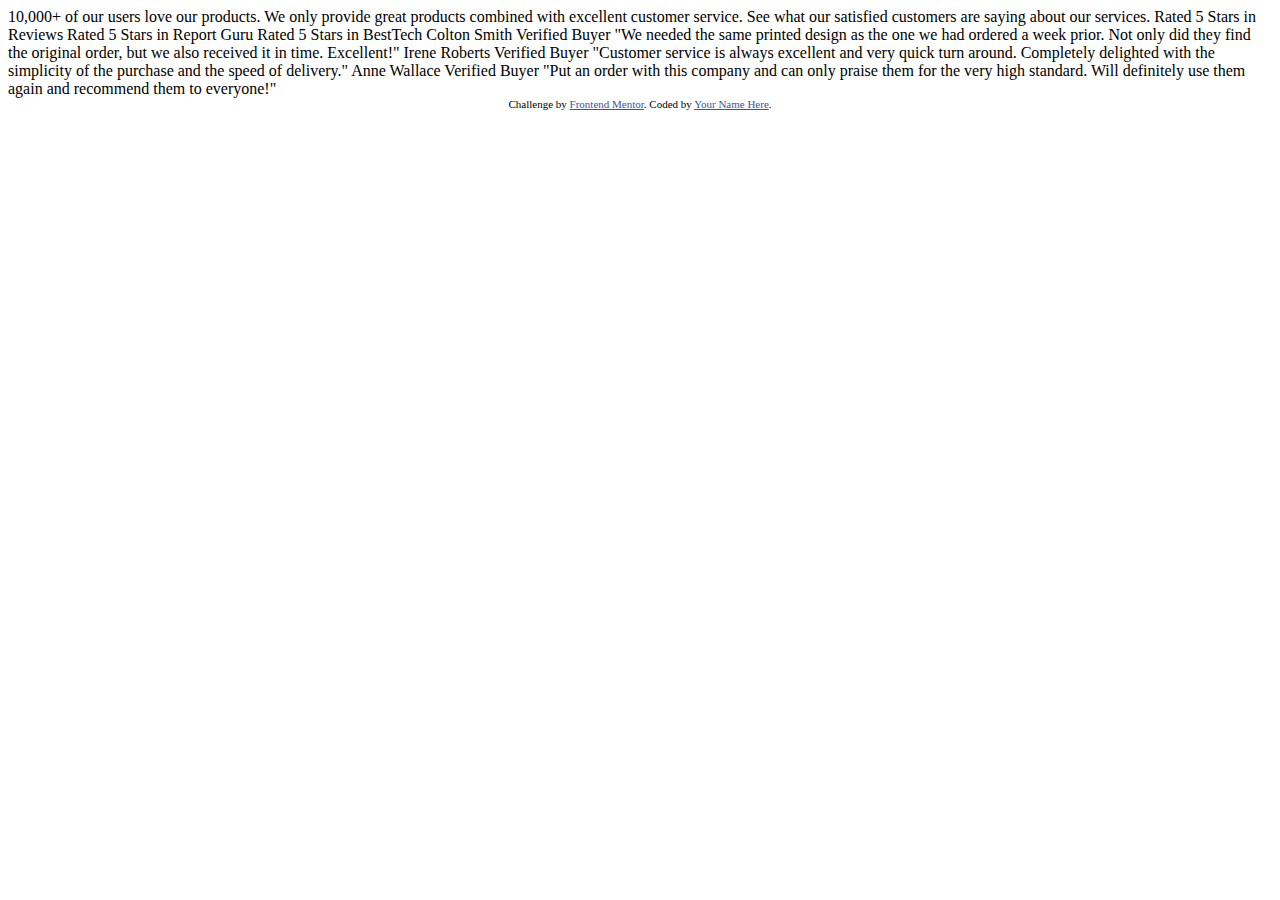
<file: desafiohtmlash/index.html>
<!DOCTYPE html>
<html lang="en">
  <head>
    <meta charset="UTF-8" />
    <meta name="viewport" content="width=device-width, initial-scale=1.0" />
    <!-- displays site properly based on user's device -->

    <link
      rel="icon"
      type="image/png"
      sizes="32x32"
      href="./images/favicon-32x32.png"
    />

    <title>Frontend Mentor | Social proof section</title>

    <!-- Feel free to remove these styles or customise in your own stylesheet 👍 -->
    <style>
      .attribution {
        font-size: 11px;
        text-align: center;
      }
      .attribution a {
        color: hsl(228, 45%, 44%);
      }
    </style>
  </head>
  <body>
    10,000+ of our users love our products.

    We only provide great products combined with excellent customer service.
    See what our satisfied customers are saying about our services.
    
    Rated 5 Stars in Reviews
    Rated 5 Stars in Report Guru
    Rated 5 Stars in BestTech
    
    Colton Smith 
    Verified Buyer
    "We needed the same printed design as the one we had ordered a week prior.
    Not only did they find the original order, but we also received it in time.
    Excellent!"
    
    Irene Roberts 
    Verified Buyer
    "Customer service is always excellent and very quick turn around. Completely
    delighted with the simplicity of the purchase and the speed of delivery."
    
    Anne Wallace 
    Verified Buyer
    "Put an order with this company and can only praise them for the very high
    standard. Will definitely use them again and recommend them to everyone!"

    <div class="attribution">
      Challenge by
      <a href="https://www.frontendmentor.io?ref=challenge" target="_blank"
        >Frontend Mentor</a
      >. Coded by <a href="#">Your Name Here</a>.
    </div>
  </body>
</html>
</file>
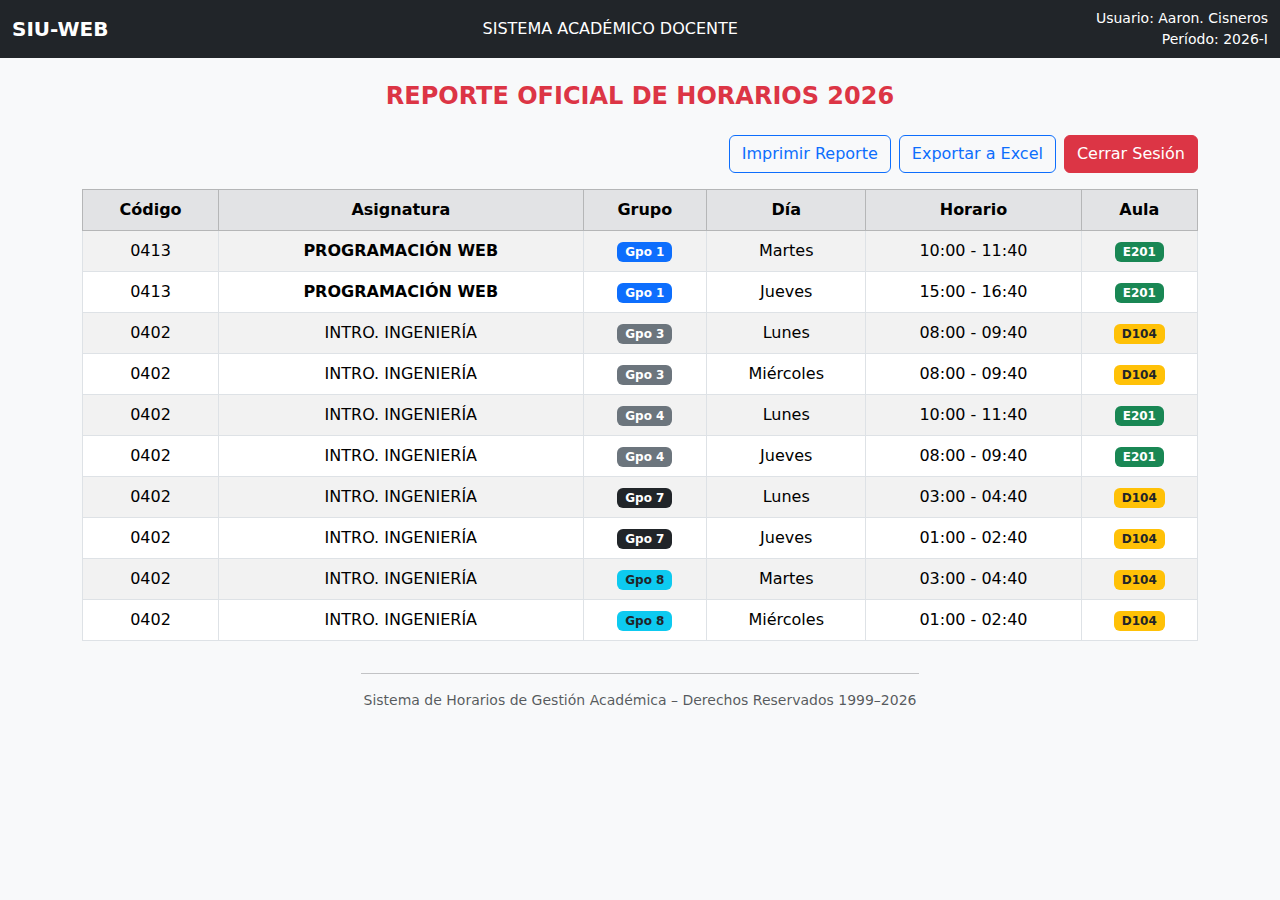
<file: Desafio boomstrap5/horario_legacy.html>
<!DOCTYPE html>
<html lang="es">
<head>
  <meta charset="UTF-8">
  <title>SIU - Sistema de Inscripción Universitaria</title>
  <meta name="viewport" content="width=device-width, initial-scale=1">

  <!-- Bootstrap 5 -->
  <link href="https://cdn.jsdelivr.net/npm/bootstrap@5.3.2/dist/css/bootstrap.min.css" rel="stylesheet">
</head>

<body class="bg-light">
<!-- NAVBAR -->
<nav class="navbar navbar-expand-lg navbar-dark bg-dark">
  <div class="container-fluid">
    <span class="navbar-brand fw-bold">SIU-WEB</span>

    <div class="text-white text-center d-none d-md-block">
      SISTEMA ACADÉMICO DOCENTE
    </div>

    <div class="text-end text-white small">
      Usuario: Aaron. Cisneros<br>
      Período: 2026-I
    </div>
  </div>
</nav>

<!-- CONTENIDO -->
<div class="container my-4">

  <h4 class="text-danger text-center fw-bold mb-4">
    REPORTE OFICIAL DE HORARIOS 2026
  </h4>

  <!-- BOTONES -->
  <div class="d-flex justify-content-end gap-2 mb-3">
    <button class="btn btn-outline-primary">Imprimir Reporte</button>
    <button class="btn btn-outline-primary">Exportar a Excel</button>
    <button class="btn btn-danger">Cerrar Sesión</button>
  </div>
  <!-- TABLA RESPONSIVA -->
  <div class="table-responsive">
    <table class="table table-striped table-hover table-bordered text-center align-middle">
      <thead class="table-secondary">
        <tr>
          <th>Código</th>
          <th>Asignatura</th>
          <th>Grupo</th>
          <th>Día</th>
          <th>Horario</th>
          <th>Aula</th>
        </tr>
      </thead>
      <tbody>
        <tr>
          <td>0413</td>
          <td class="fw-bold">PROGRAMACIÓN WEB</td>
          <td><span class="badge bg-primary">Gpo 1</span></td>
          <td>Martes</td>
          <td>10:00 - 11:40</td>
          <td><span class="badge bg-success">E201</span></td>
        </tr>
        <tr>
          <td>0413</td>
          <td class="fw-bold">PROGRAMACIÓN WEB</td>
          <td><span class="badge bg-primary">Gpo 1</span></td>
          <td>Jueves</td>
          <td>15:00 - 16:40</td>
          <td><span class="badge bg-success">E201</span></td>
        </tr>

        <tr>
          <td>0402</td>
          <td>INTRO. INGENIERÍA</td>
          <td><span class="badge bg-secondary">Gpo 3</span></td>
          <td>Lunes</td>
          <td>08:00 - 09:40</td>
          <td><span class="badge bg-warning text-dark">D104</span></td>
        </tr>
        <tr>
          <td>0402</td>
          <td>INTRO. INGENIERÍA</td>
          <td><span class="badge bg-secondary">Gpo 3</span></td>
          <td>Miércoles</td>
          <td>08:00 - 09:40</td>
          <td><span class="badge bg-warning text-dark">D104</span></td>
        </tr>

        <tr>
          <td>0402</td>
          <td>INTRO. INGENIERÍA</td>
          <td><span class="badge bg-secondary">Gpo 4</span></td>
          <td>Lunes</td>
          <td>10:00 - 11:40</td>
          <td><span class="badge bg-success">E201</span></td>
        </tr>
        <tr>
          <td>0402</td>
          <td>INTRO. INGENIERÍA</td>
          <td><span class="badge bg-secondary">Gpo 4</span></td>
          <td>Jueves</td>
          <td>08:00 - 09:40</td>
          <td><span class="badge bg-success">E201</span></td>
        </tr>

        <tr>
          <td>0402</td>
          <td>INTRO. INGENIERÍA</td>
          <td><span class="badge bg-dark">Gpo 7</span></td>
          <td>Lunes</td>
          <td>03:00 - 04:40</td>
          <td><span class="badge bg-warning text-dark">D104</span></td>
        </tr>
        <tr>
          <td>0402</td>
          <td>INTRO. INGENIERÍA</td>
          <td><span class="badge bg-dark">Gpo 7</span></td>
          <td>Jueves</td>
          <td>01:00 - 02:40</td>
          <td><span class="badge bg-warning text-dark">D104</span></td>
        </tr>

        <tr>
          <td>0402</td>
          <td>INTRO. INGENIERÍA</td>
          <td><span class="badge bg-info text-dark">Gpo 8</span></td>
          <td>Martes</td>
          <td>03:00 - 04:40</td>
          <td><span class="badge bg-warning text-dark">D104</span></td>
        </tr>
        <tr>
          <td>0402</td>
          <td>INTRO. INGENIERÍA</td>
          <td><span class="badge bg-info text-dark">Gpo 8</span></td>
          <td>Miércoles</td>
          <td>01:00 - 02:40</td>
          <td><span class="badge bg-warning text-dark">D104</span></td>
        </tr>
      </tbody>
    </table>
  </div>

  <hr class="w-50 mx-auto">
  <p class="text-center small text-muted">
    Sistema de Horarios de Gestión Académica – Derechos Reservados 1999–2026
  </p>

</div>

</body>
</html>
</file>
